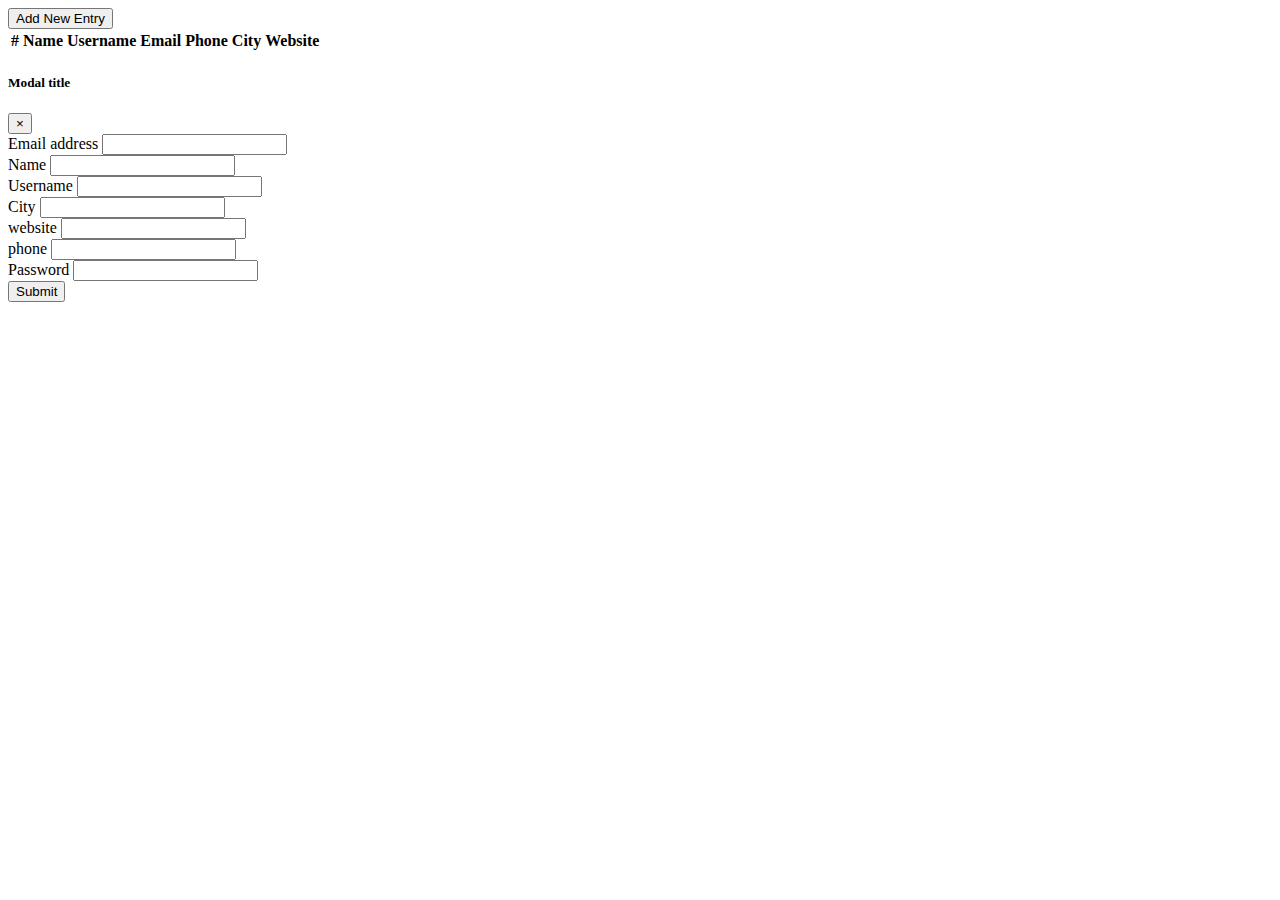
<file: Assignment 01B/index.html>
<!DOCTYPE html>
<html lang="en">

<head>
    <meta charset="UTF-8">
    <meta http-equiv="X-UA-Compatible" content="IE=edge">
    <meta name="viewport" content="width=device-width, initial-scale=1.0">
    <title>Assignment 1B</title>
    <link rel="stylesheet" href="https://cdn.jsdelivr.net/npm/bootstrap@4.6.1/dist/css/bootstrap.min.css"
        integrity="sha384-zCbKRCUGaJDkqS1kPbPd7TveP5iyJE0EjAuZQTgFLD2ylzuqKfdKlfG/eSrtxUkn" crossorigin="anonymous">
</head>

<body>
    <div class="container">
        <button class="btn btn-outline-success mt-5" data-toggle="modal" data-target="#addNewUser">Add New
            Entry</button>
        <table class="table my-5 table-striped">
            <thead class="thead-dark">
                <tr>
                    <th scope="col">#</th>
                    <th scope="col">Name</th>
                    <th scope="col">Username</th>
                    <th scope="col">Email</th>
                    <th scope="col">Phone</th>
                    <th scope="col">City</th>
                    <th scope="col">Website</th>
                </tr>
            </thead>
            <tbody id="tbody">
            </tbody>
        </table>

        <div class="modal fade" id="addNewUser">
            <div class="modal-dialog">
                <div class="modal-content">
                    <div class="modal-header">
                        <h5 class="modal-title" id="exampleModalLabel">Modal title</h5>
                        <button type="button" class="close" data-dismiss="modal" aria-label="Close">
                            <span aria-hidden="true">&times;</span>
                        </button>
                    </div>
                    <div class="modal-body">
                        <form>
                            <div class="form-group">
                                <label for="email">Email address</label>
                                <input type="email" class="form-control" id="email">
                            </div>
                            <div class="form-group">
                                <label for="text">Name</label>
                                <input type="text" class="form-control" id="name">
                            </div>
                            <div class="form-group">
                                <label for="text">Username</label>
                                <input type="text" class="form-control" id="username">
                            </div>
                            <div class="form-group">
                                <label for="text">City</label>
                                <input type="text" class="form-control" id="city">
                            </div>
                            <div class="form-group">
                                <label for="text">website</label>
                                <input type="text" class="form-control" id="website">
                            </div>
                            <div class="form-group">
                                <label for="text">phone</label>
                                <input type="text" class="form-control" id="phone">
                            </div>
                            <div class="form-group">
                                <label for="password">Password</label>
                                <input type="password" class="form-control" id="password">
                            </div>
                            <button type="submit" id="btn" data-dismiss="modal" class="btn btn-primary">Submit</button>
                        </form>
                    </div>
                </div>
            </div>
        </div>
    </div>



    <script src="./main.js"></script>
    <script src="https://cdn.jsdelivr.net/npm/jquery@3.5.1/dist/jquery.slim.min.js"
        integrity="sha384-DfXdz2htPH0lsSSs5nCTpuj/zy4C+OGpamoFVy38MVBnE+IbbVYUew+OrCXaRkfj"
        crossorigin="anonymous"></script>
    <script src="https://cdn.jsdelivr.net/npm/popper.js@1.16.1/dist/umd/popper.min.js"
        integrity="sha384-9/reFTGAW83EW2RDu2S0VKaIzap3H66lZH81PoYlFhbGU+6BZp6G7niu735Sk7lN"
        crossorigin="anonymous"></script>
    <script src="https://cdn.jsdelivr.net/npm/bootstrap@4.6.1/dist/js/bootstrap.min.js"
        integrity="sha384-VHvPCCyXqtD5DqJeNxl2dtTyhF78xXNXdkwX1CZeRusQfRKp+tA7hAShOK/B/fQ2"
        crossorigin="anonymous"></script>
</body>

</html>
</file>
